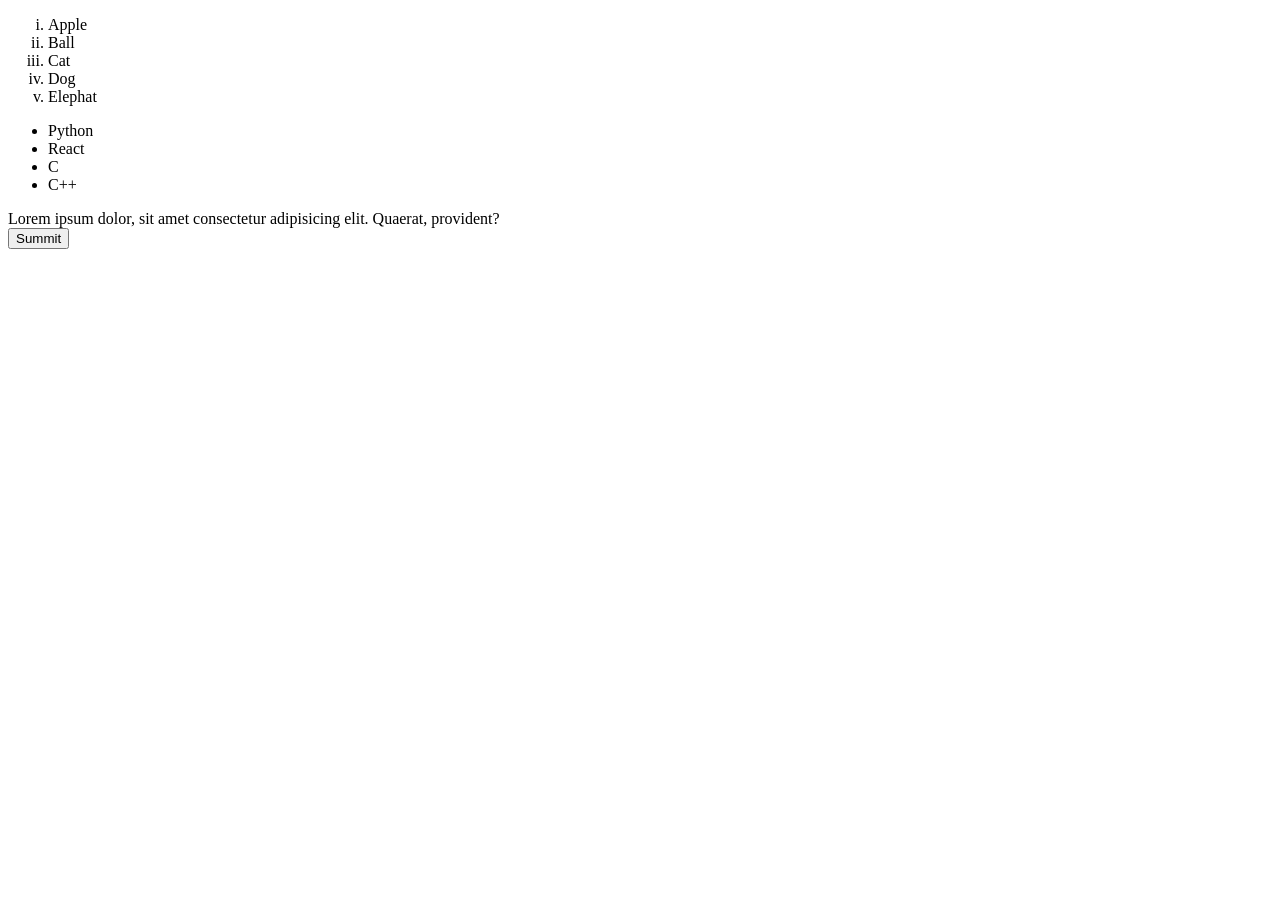
<file: list.html>
<!DOCTYPE html>
<html lang="en">
<head>
    <meta charset="UTF-8">
    <meta name="viewport" content="width=device-width, initial-scale=1.0">
    <title>List</title>
</head>
<body>
    <ol type="i">
        <li>Apple</li>
        <li>Ball</li>
        <li>Cat</li>
        <li>Dog</li>
        <li>Elephat</li>
    </ol>
    <ul>
        <li>Python</li>
        <li>React</li>
        <li>C</li>
        <li>C++</li>
    </ul>
<div>
    Lorem ipsum dolor, sit amet consectetur adipisicing elit. Quaerat, provident?
</div>
<button>Summit</button>
</body>
</html>
</file>
